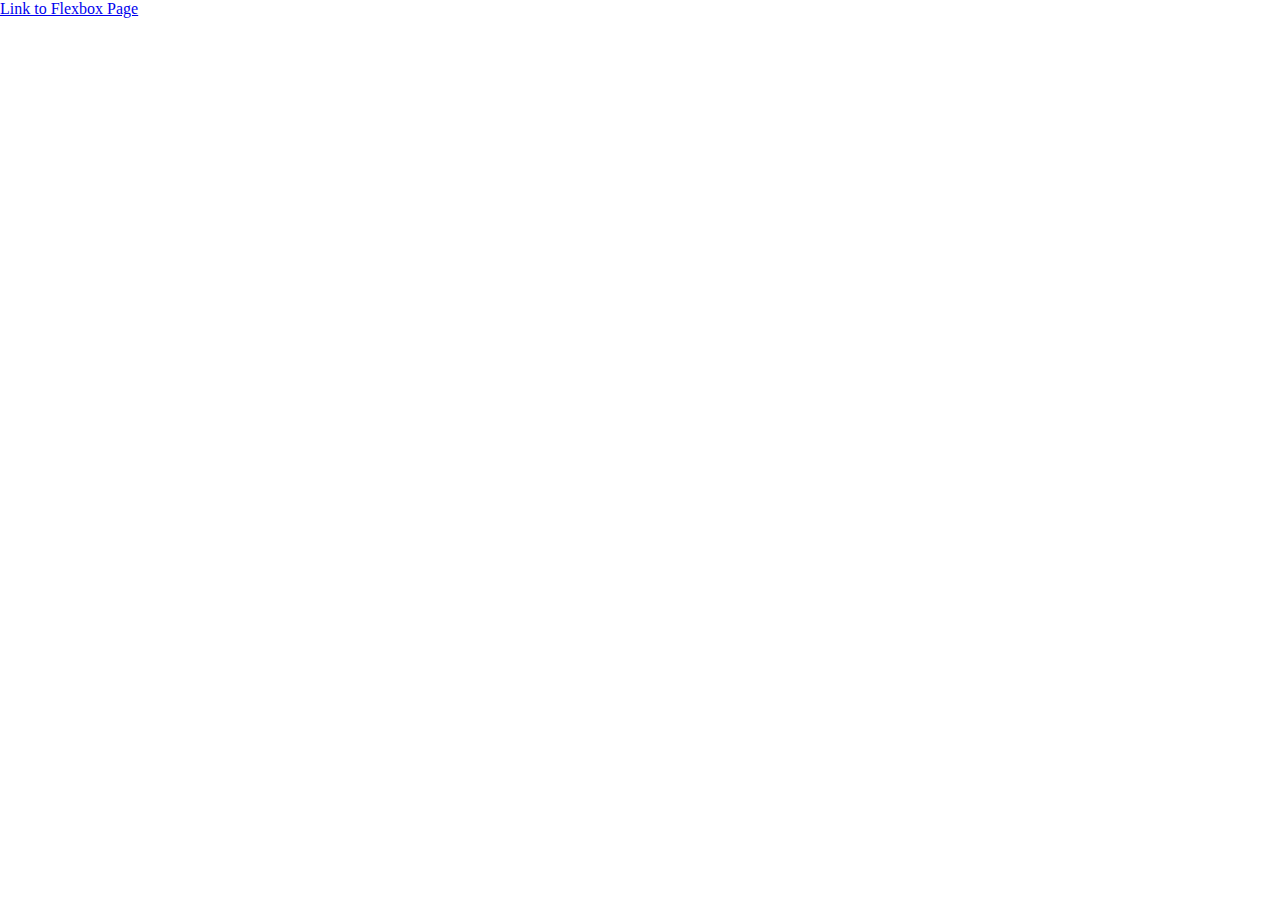
<file: index.html>
<!DOCTYPE html>
<html lang="en">
<head>
    <meta charset="UTF-8">
    <title>Flex Home</title>
    <link rel="stylesheet" href="styles.css">
</head>
<body>
    <a href="pages/flexbox.html">Link to Flexbox Page</a>
</body>
</html>
</file>
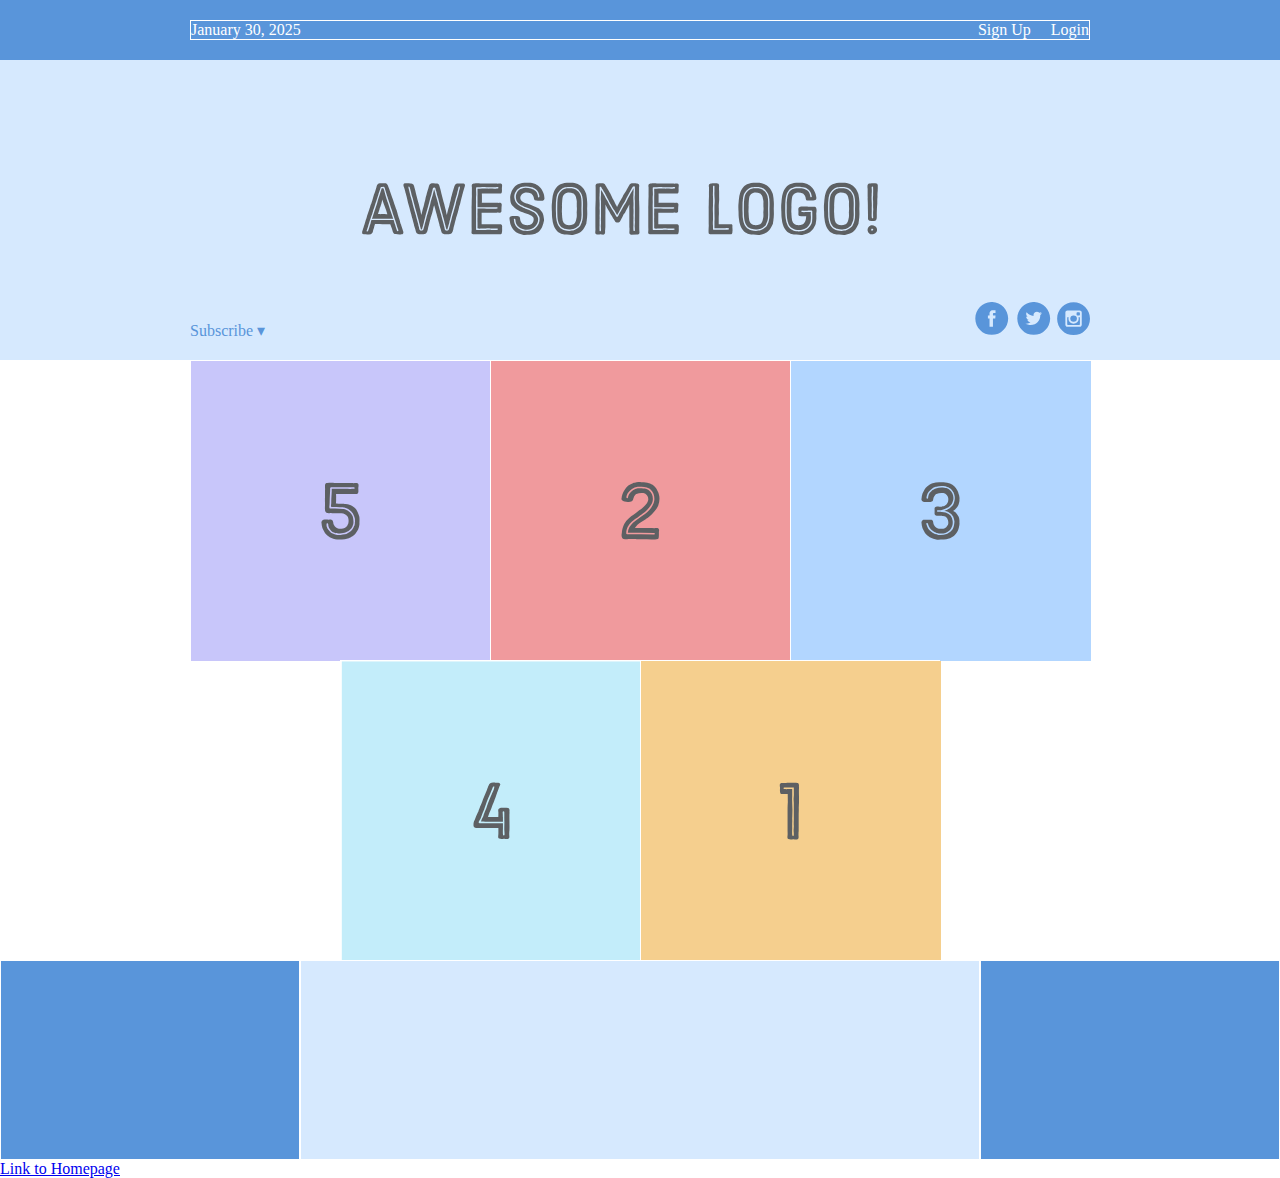
<file: pages/flexbox.html>
<!DOCTYPE html>
<html lang="en">
<head>
    <meta charset="UTF-8">
    <link rel="stylesheet" href="../styles.css">
    <title>Flexbox!</title>
</head>
<body>
    <!-- Menu Container Flexbox Element -->
    <div class="menu-container">
        <div class="menu">
            <div class="date">
                January 30, 2025</div>
            <div class="signup">
                Sign Up</div>
            <div class="login">
                Login</div>
            
            <!-- <div class="links"> -->
                <!-- <div class="signup"> -->
                    <!-- Sign Up</div> -->
                <!-- <div class="login"> -->
                    <!-- Login</div> -->
            <!-- </div> -->
        </div>
    </div>
    <!-- Header Container Flexbox Element -->
    <div class="header-container">
        <div class="header">
            <div class="subscribe">
                Subscribe &#9662</div>
            <div class="logo">
                <img src="../images/awesome-logo.svg"></div>
            <div class="social">
                <img src="../images/social-icons.svg"></div>
        </div>
    </div>
    <!-- Photo-Grid Container Flexbox Element -->
     <div class="photo-grid-container">
        <div class="photo-grid">
            <div class="photo-grid-item first-item">
                <img src="../images/one.svg"></div>
            <div class="photo-grid-item second-item">
                <img src="../images/two.svg"></div>
            <div class="photo-grid-item third-item">
                <img src="../images/three.svg"></div>
            <div class="photo-grid-item fourth-item">
                <img src="../images/four.svg"></div>
            <div class="photo-grid-item fifth-item">
                <img src="../images/five.svg"></div>
        </div>
     </div>
     <!-- Footer Container Flexbox Element -->
      <div class="footer">
        <div class="footer-item footer-one"></div>
        <div class="footer-item footer-two"></div>
        <div class="footer-item footer-three"></div>
      </div>
    <a href="../index.html" id="home-link">Link to Homepage</a>
</body>
</html>
</file>
<file: styles.css>
/* CSS for Flexbox project website */


/* Type Selectors (include grouping) */

* {
    margin: 0;
    padding: 0;
    box-sizing: border-box;
}

/* Class Selectors (single class) */

/* Flexbox */
.menu-container {
    color: #fff;
    background-color: #5995da;
    padding: 20px 0;

    display: flex;
    justify-content: center;
}

.menu {
    border: 1px solid #fff;
    width: 900px;

    display: flex;
    justify-content: space-between;
}

.links {
    /* Border for Debugging */
    /* border: 1px solid #fff; */

    display: flex;
    justify-content: flex-end;
}

.login {
    margin-left: 20px;
}

.signup {
    margin-left: auto;
}

.header-container {
    color: #5995da;
    background-color: #d6e9fe;

    display: flex;
    justify-content: center;
}

.header {
    width: 900px;
    height: 300px;

    display: flex;
    justify-content: space-between;
    align-items: center;
}

.photo-grid-container {
    display: flex;
    justify-content: center;
}

.photo-grid {
    width: 900px;

    display: flex;
    justify-content: center;
    flex-wrap: wrap;

    /* Change Flexbox Row/Column Direction */
    flex-direction: row;
    align-items: center;
}

.photo-grid-item {
    border: 1px solid #fff;
    width: 300px;
    height: 300px;
}

.first-item {
    order: 1;
}

.fifth-item {
    order: -1;
}

.footer {
    display: flex;
    justify-content: space-between;
}

.footer-item {
    border: 1px solid #fff;
    background-color: #d6e9fe;
    height: 200px;

    flex: 1;
}

.footer-three {
    flex: 2;
}

/* Chaining & Grouping Class Selectors (multiple classes) */

.social,
.logo,
.subscribe {
    /* Border for Debugging */
    /* border: 1px solid #5995da; */
    margin: inherit;
}

.social,
.subscribe {
    margin-bottom: 20px;

    align-self: flex-end;
}

.footer-one,
.footer-three {
    background-color: #5995da;
    width: 300px;

    flex: initial;
}

/* ID Selectors */

#home-link {
    margin-top: 32px;
}

/* Combinators */
</file>
